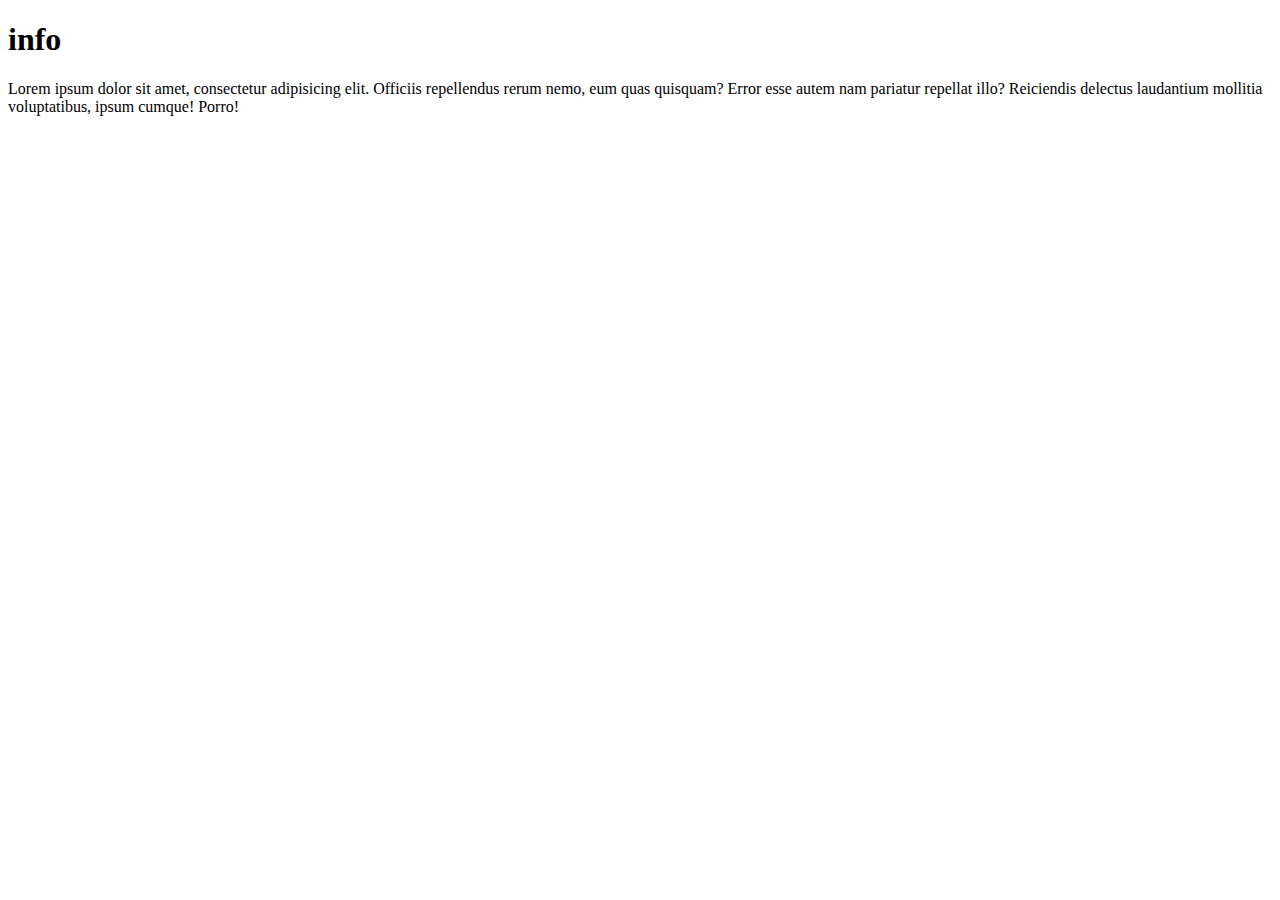
<file: day-1/classwork/index.html>
<!DOCTYPE html>
<html lang="en">
<head>
    <meta charset="UTF-8">
    <meta name="viewport" content="width=device-width, initial-scale=1.0">
    <title>Document</title>
</head>
<body>
    <h1>info</h1>
   <p>Lorem ipsum dolor sit amet, consectetur adipisicing elit. Officiis repellendus rerum nemo, eum quas quisquam? Error esse autem nam pariatur repellat illo? Reiciendis delectus laudantium mollitia voluptatibus, ipsum cumque! Porro!</p> 
<LI><li></li>
<li></li>
<li></li>
<li></li>
<li></li></LI>
</body>
</html>
</file>
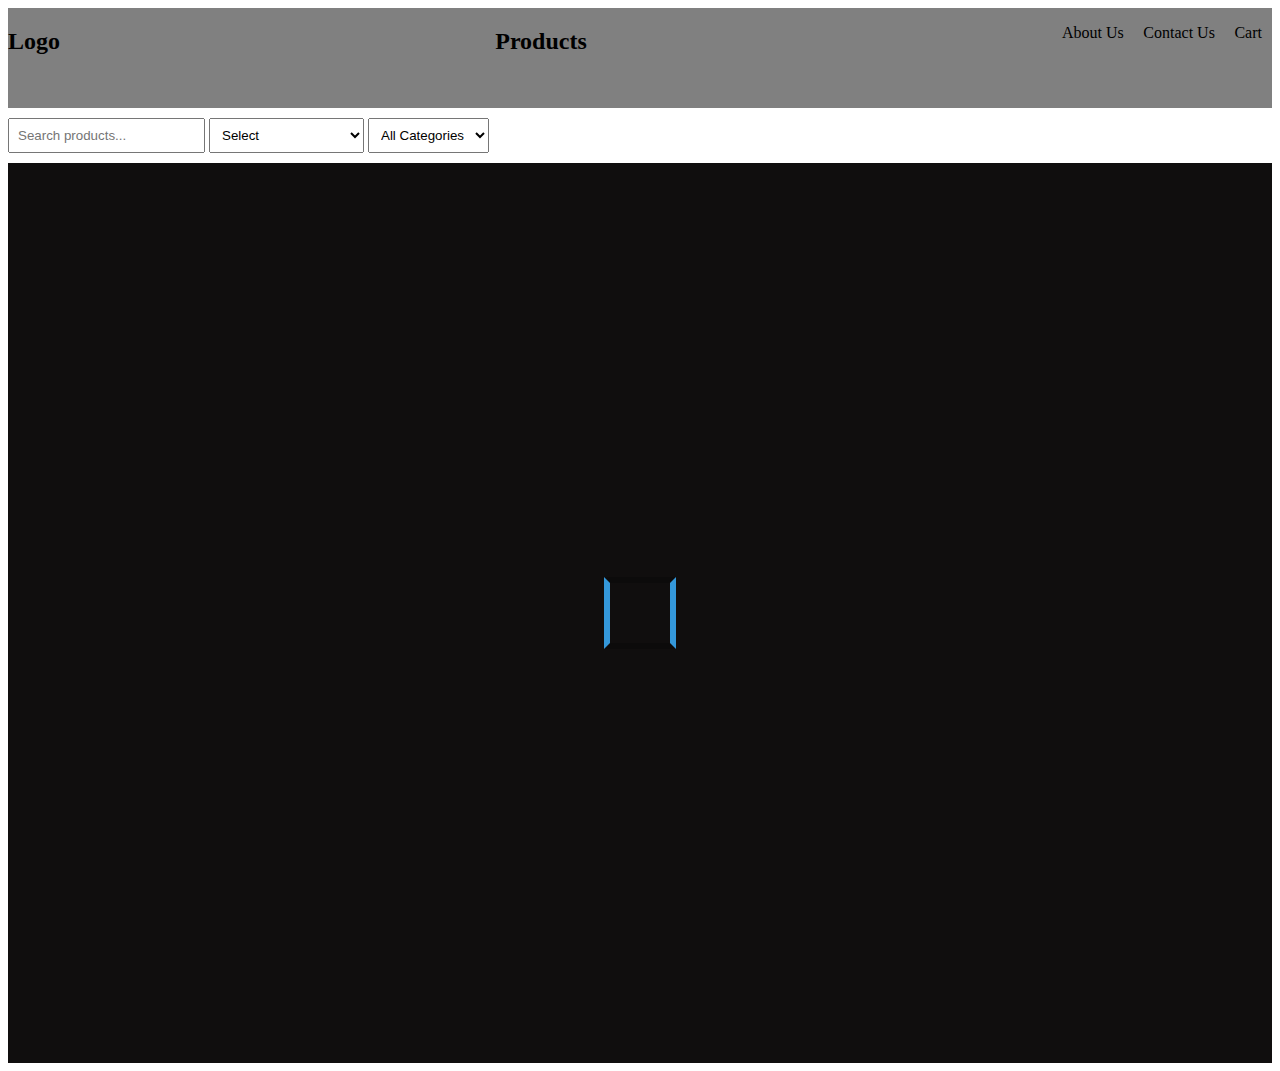
<file: day-10/classwork/index.html>
<!DOCTYPE html>
<html lang="en">
<head>
    <meta charset="UTF-8">
    <meta name="viewport" content="width=device-width, initial-scale=1.0">
    <title>Products</title>
    <link rel="stylesheet" href="index.css">
</head>
<body>
    <div id="navbar">
        <h2>Logo</h2>
        <h2>Products</h2>
        <nav>
            <ul>
                <li>About Us</li>
                <li>Contact Us</li>
                <li onclick="cartPage()">Cart</li>
            </ul>
        </nav>
    </div>

    <div id="sorting">
        <input type="search" id="search" placeholder="Search products...">

        <select id="sort">
            <option value="select">Select</option>
            <option value="priceLowHigh">Price: Low to High</option>
            <option value="priceHighLow">Price: High to Low</option>
            <option value="ratingHighLow">Rating: High to Low</option>
            <option value="ratingLowHigh">Rating: Low to High</option>

        </select>

        <select id="filter">
            <option value="all">All Categories</option>
            <option value="Fashion">Fashion</option>
            <option value="Wearable">Wearable</option>
            <option value="Electronics">Electronics</option>
            <option value="Accessories">Accessories</option>
        </select>
    </div>

    <div class="loader-container">
        <div class="loader"></div>
    </div>

    <div id="products">

    </div>
    <script src="index.js"></script>
</body>
</html>
</file>
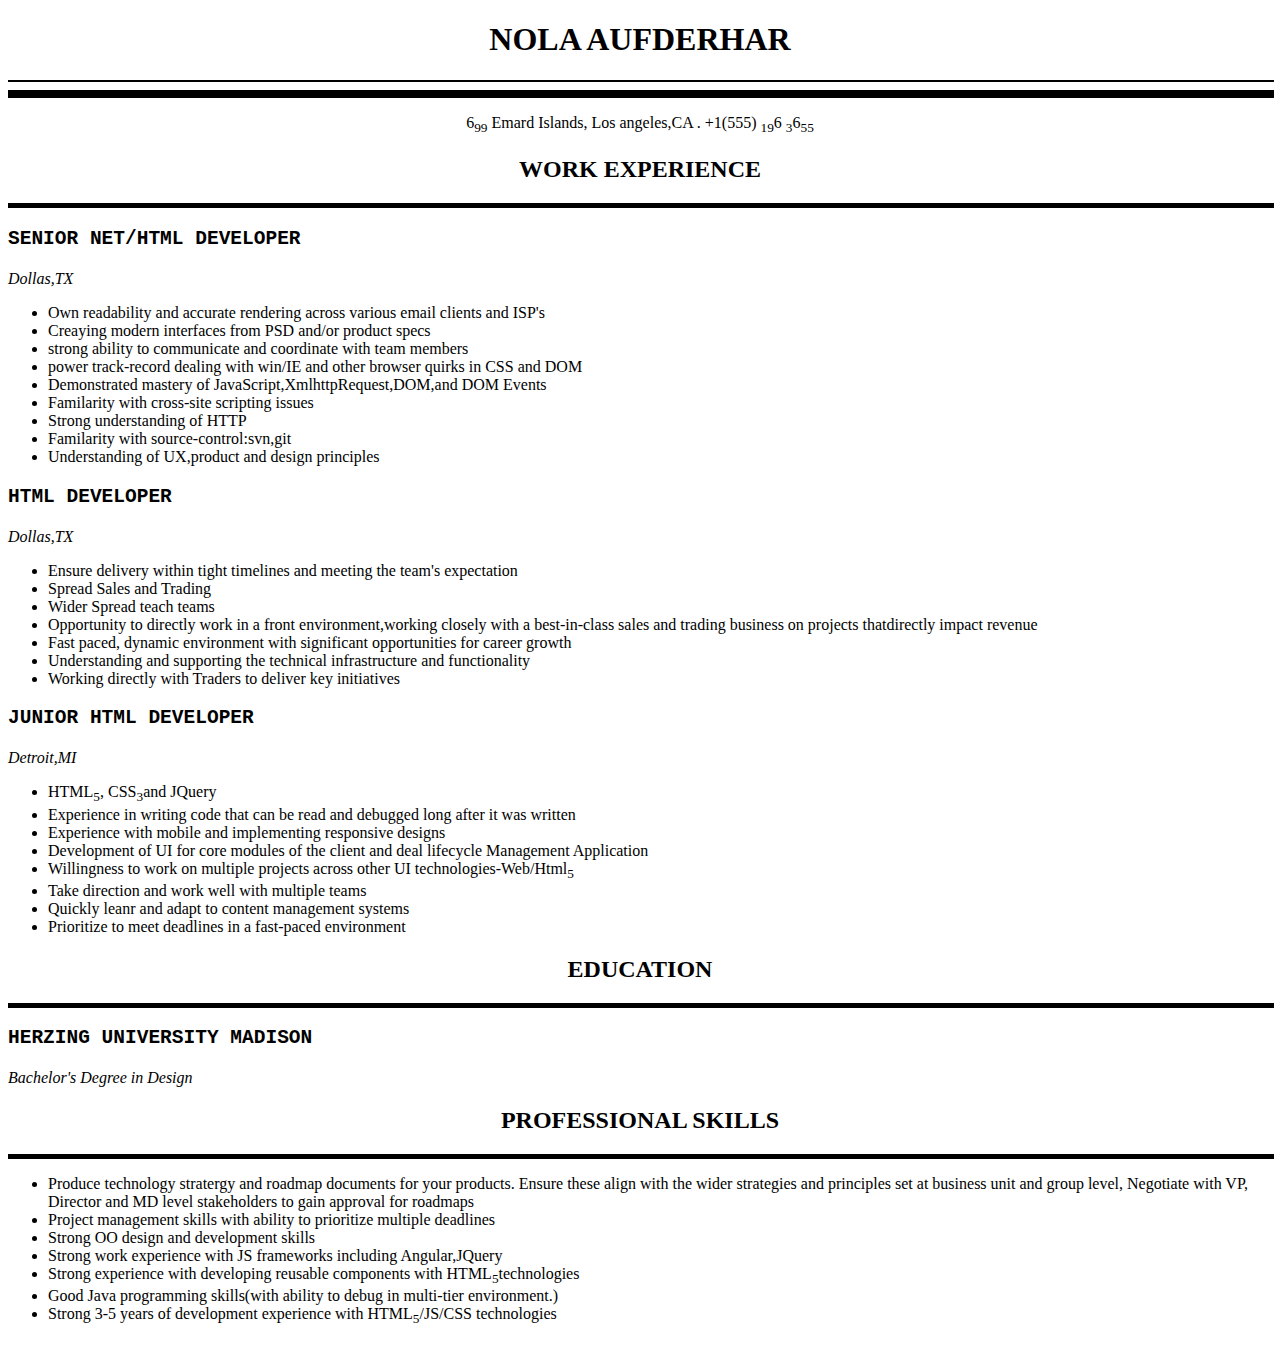
<file: day-2/assignment/index.html>
<!DOCTYPE html>
<html lang="en">
<head>
    <meta charset="UTF-8">
    <meta name="viewport" content="width=<device-width>, initial-scale=1.0">
    <title>Document</title>
</head>
<body>
   <center><h1>NOLA AUFDERHAR</h1></center>
   <hr width="100%" color="black" size="2"><hr width="100%" color="black" size="8">
   <center><p>6<sub>99</sub> Emard Islands, Los angeles,CA . +1(555) <sub>19</sub>6 <sub>3</sub>6<sub>55</sub></p></center>
   <center><h2>WORK EXPERIENCE</h2></center>
   <hr width="100%" color="black" size="5">
  <h2><pre><b>SENIOR NET/HTML DEVELOPER                                                                                                      06/2017-PRESENT</b></pre></h2>
<p><i>Dollas,TX</i></p>
<ul>
    <li>Own readability and accurate rendering across various email clients and ISP's</li>
    <li>Creaying modern interfaces from PSD and/or product specs</li>
    <li>strong ability to communicate and coordinate with team members</li>
    <li>power track-record dealing with win/IE and other browser quirks in CSS and DOM</li>
    <li>Demonstrated mastery of JavaScript,XmlhttpRequest,DOM,and DOM Events</li>
    <li>Familarity with cross-site scripting issues</li>
    <li>Strong understanding of HTTP</li>
    <li>Familarity with source-control:svn,git</li>
    <li>Understanding of UX,product and design principles</li>
</ul>
<h2><pre><b>HTML DEVELOPER                                                                                                                 01/2012-05/2017 </b></pre></h2>
<p><i>Dollas,TX</i></p>
<ul>
    <li>Ensure delivery within tight timelines and meeting the team's expectation</li>
    <li>Spread Sales and Trading</li>
    <li>Wider Spread teach teams</li>
    <li>Opportunity to directly work in a front environment,working closely with a best-in-class sales and trading business on projects thatdirectly impact revenue</li>
    <li>Fast paced, dynamic environment with significant opportunities for career growth</li>
    <li>Understanding and supporting the technical infrastructure and functionality </li>
    <li>Working directly with Traders to deliver key initiatives </li>
</ul>
<h2><pre><b>JUNIOR HTML DEVELOPER                                                                                                          10/2005-08/2011</b></pre></h2>
<p><i>Detroit,MI</i></p>
<ul>
    <li>HTML<sub>5</sub>, CSS<sub>3</sub>and JQuery</li>
    <li>Experience in writing code that can be read and debugged long after it was written</li>
    <li>Experience with mobile and implementing responsive designs</li>
    <li>Development of UI for core modules of the client and deal lifecycle Management Application </li>
    <li>Willingness to work on multiple projects across other UI technologies-Web/Html<sub>5</sub></li>
    <li>Take direction and work well with multiple teams</li>
    <li>Quickly leanr and adapt to content management systems</li>
    <li>Prioritize to meet deadlines in a fast-paced environment</li>
</ul>
<center><h2>EDUCATION</h2></center>
<hr width="100%" color="black" size="5">
<h2><pre><b>HERZING UNIVERSITY MADISON                                                                                                         2000-2004</b></pre></h2>
<p><i>Bachelor's Degree in Design</i></p>
<center><h2>PROFESSIONAL SKILLS</h2></center>
<hr width="100%" color="black" size="5">
<ul>
    <li>Produce technology stratergy and roadmap documents for your products. Ensure these align with the wider strategies and principles set at business unit and group level, Negotiate with VP, Director and MD level stakeholders to gain approval for roadmaps</li>
    <li>Project management skills with ability to prioritize multiple deadlines</li>
    <li>Strong OO design and development skills</li>
    <li>Strong work experience with JS frameworks including Angular,JQuery</li>
    <li>Strong experience with developing reusable components with HTML<sub>5</sub>technologies</li>
    <li>Good Java programming skills(with ability to debug in multi-tier environment.)</li>
    <li>Strong 3-5 years of development experience with HTML<sub>5</sub>/JS/CSS technologies</li>
</ul>
</body>
</html>
</file>
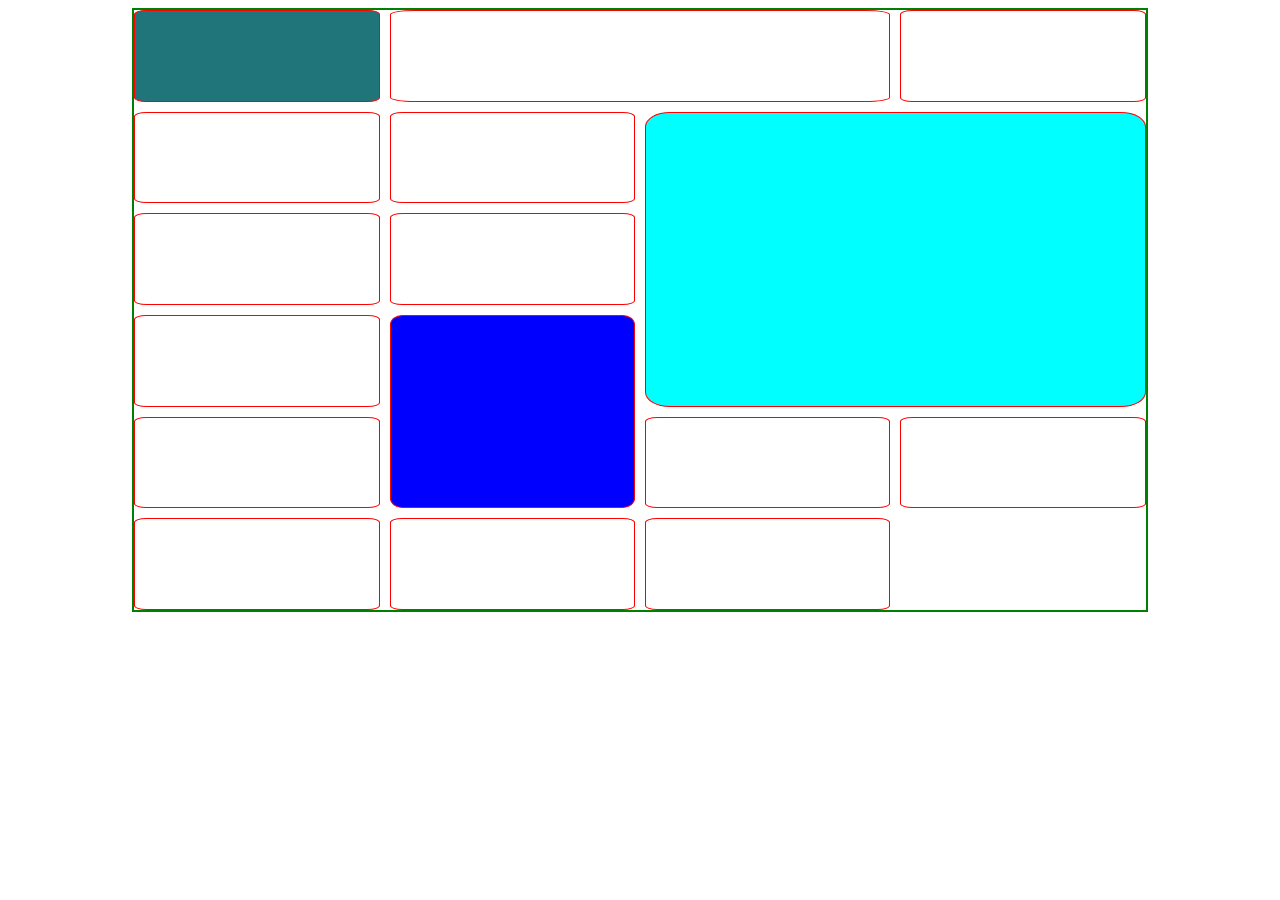
<file: day-5/classwork/index.html>
<!DOCTYPE html>
<html lang="en">
<head>
    <meta charset="UTF-8">
    <meta name="viewport" content="width=device-width, initial-scale=1.0">
    <title>Document</title>
    <link rel="stylesheet" href="style.css">
  
        
</head>
<body>
    <div id="parent">
        <div class="box"></div>
        <div class="box"></div>
        <div class="box"></div>
        <div class="box"></div>
        <div class="box"></div>
        <div class="box"></div>
        <div class="box"></div>
        <div class="box"></div>
        <div class="box"></div>
        <div class="box"></div>
        <div class="box"></div>
        <div class="box"></div>
        <div class="box"></div>
        <div class="box"></div>
        <div class="box"></div>
        <div class="box"></div>

    </div>
</body>
</html>
</file>
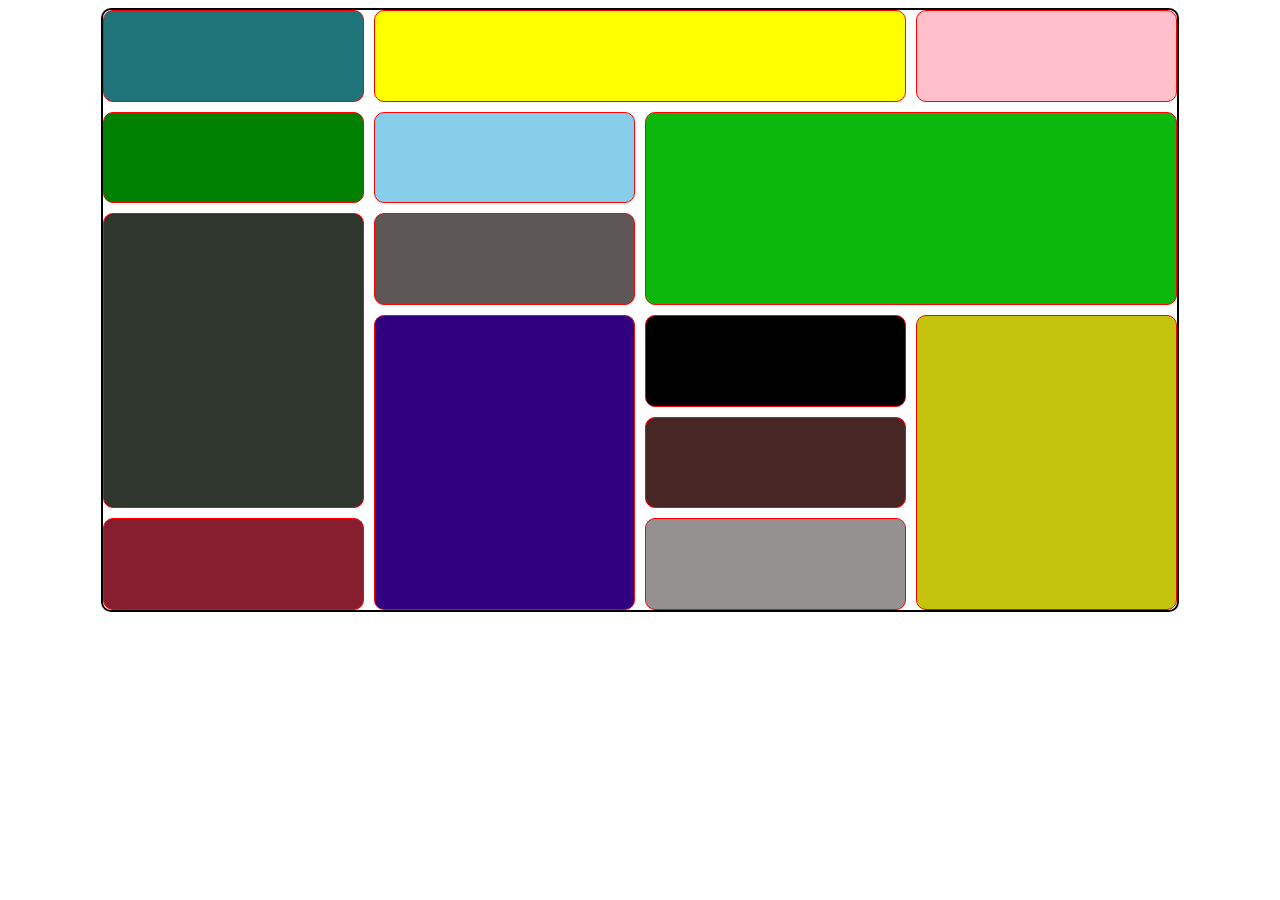
<file: day-5/practice/index.html>
<!DOCTYPE html>
<html lang="en">
<head>
    <meta charset="UTF-8">
    <meta name="viewport" content="width=device-width, initial-scale=1.0">
    <title>Document</title>
    <link rel="stylesheet" href="style.css">
</head>
<body>
 <div id="parent">
    <div class="box"></div>
    <div class="box"></div>
    <div class="box"></div>
    <div class="box"></div>
    <div class="box"></div>
    <div class="box"></div>
    <div class="box"></div>
    <div class="box"></div>
    <div class="box"></div>
    <div class="box"></div>
    <div class="box"></div>
    <div class="box"></div>
    <div class="box"></div>
    <div class="box"></div>
 </div>   
</body>
</html>
</file>
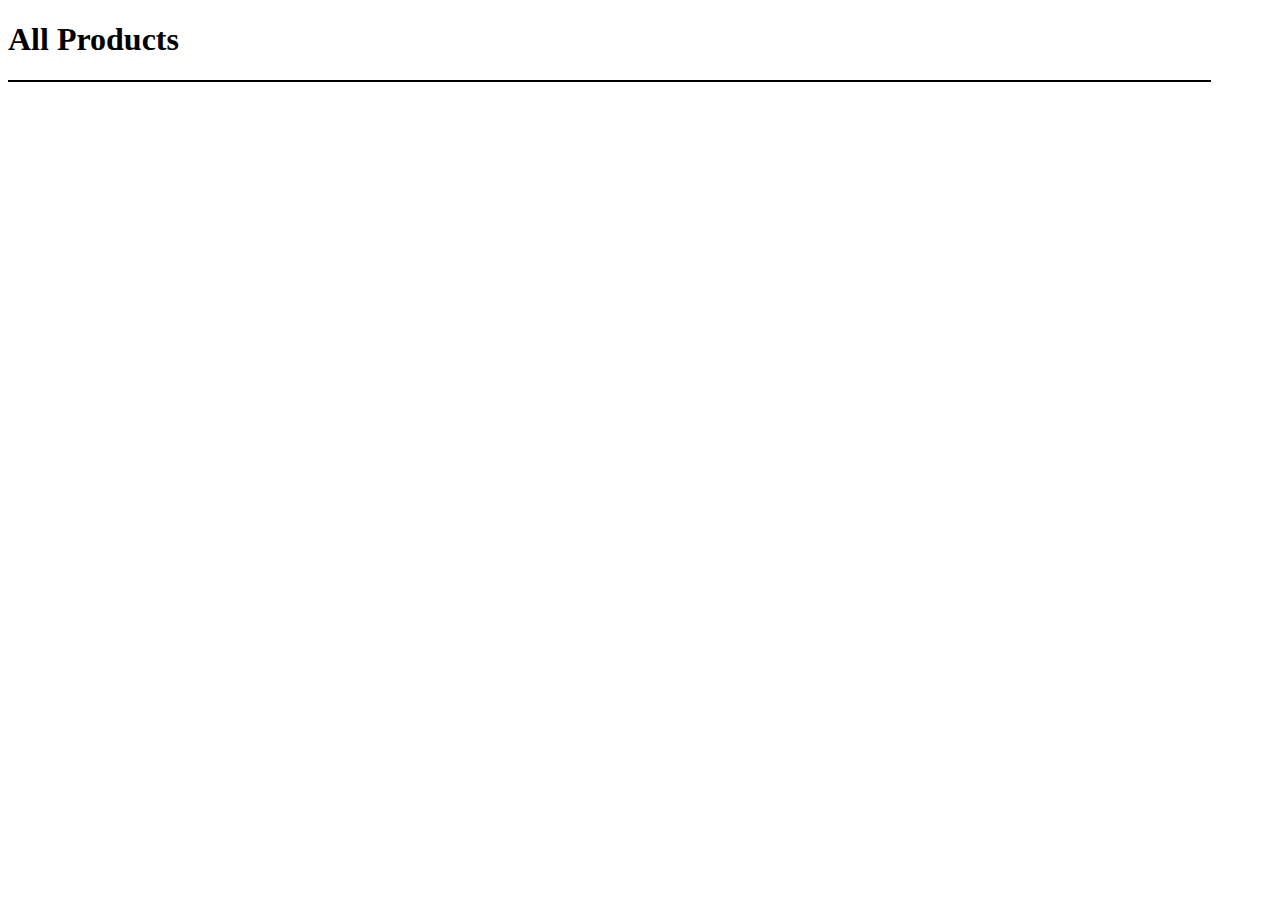
<file: day-9/classwork/index.html>
<!DOCTYPE html>
<html lang="en">
<head>
    <meta charset="UTF-8">
    <meta name="viewport" content="width=device-width, initial-scale=1.0">
    <title>Document</title>
    <link rel="stylesheet" href="./index.css">
</head>
<body>
    <h1>All Products</h1>
    <div id="parent">

    </div>
</body>
<script src="./index.js"></script>
</html>
</file>
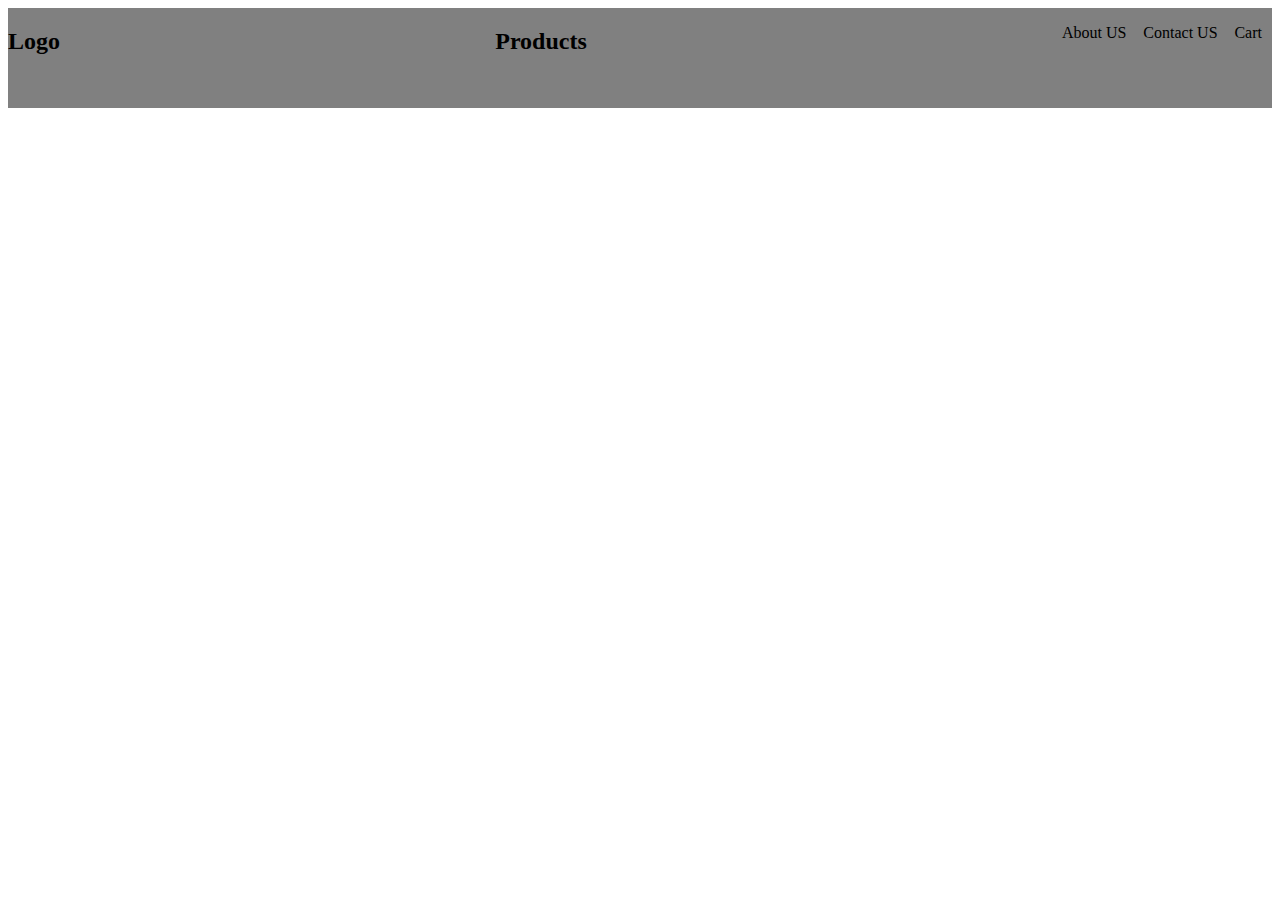
<file: day-10/classwork/cart.html>
<!DOCTYPE html>
<html lang="en">

<head>
    <meta charset="UTF-8">
    <meta name="viewport" content="width=device-width, initial-scale=1.0">
    <title>Cart</title>
    <link rel="stylesheet" href="index.css">
</head>

<body>
    <div id="navbar">
        <h2>Logo</h2>
        <h2>Products</h2>
        <nav>
            <ul>
                <li>About US</li>
                <li>Contact US</li>
                <li onclick="cartPage()">Cart</li>
            </ul>
        </nav>
    </div>

    <div id="products">
        
    </div>

</body>

</html>

<script src="cart.js"></script>
</file>
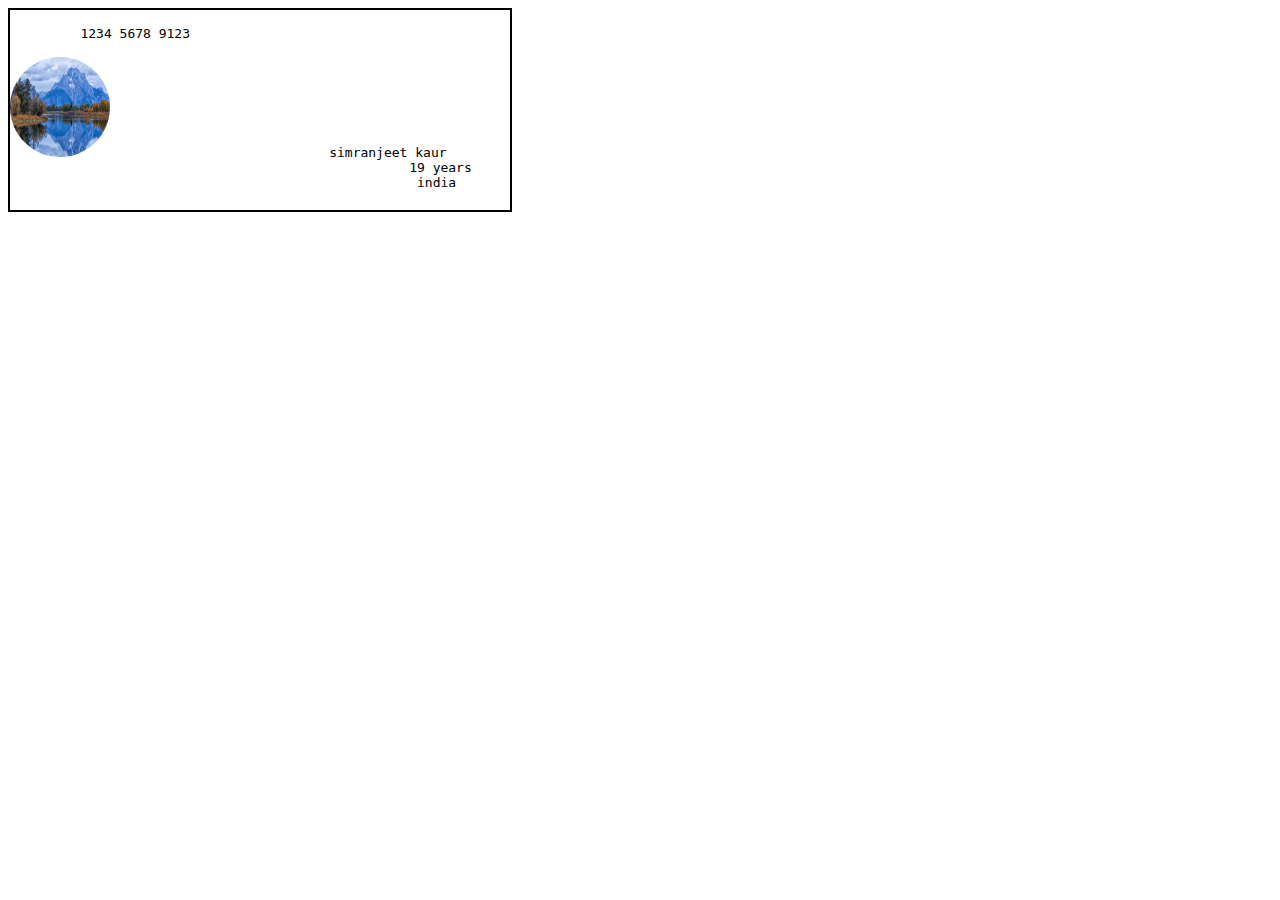
<file: day-3/assignment/ass2.html>
<!DOCTYPE html>
<html lang="en">
<head>
    <meta charset="UTF-8">
    <meta name="viewport" content="width=device-width, initial-scale=1.0">
    <title>Document</title>
   
    
</head>
<body>
  <div style="border: 2px solid black;height:200px ;width:500px"> 
 <p><pre>         1234 5678 9123</pre></p>
 <pre><img src="pic.jpg" alt="picture"  style="width: 100px; height: 100px;margin: right:10px; border-radius: 50%;"  >                            simranjeet kaur
                                                   19 years
                                                    india</pre>
 
 </div>
 
</body>
</html>
</file>
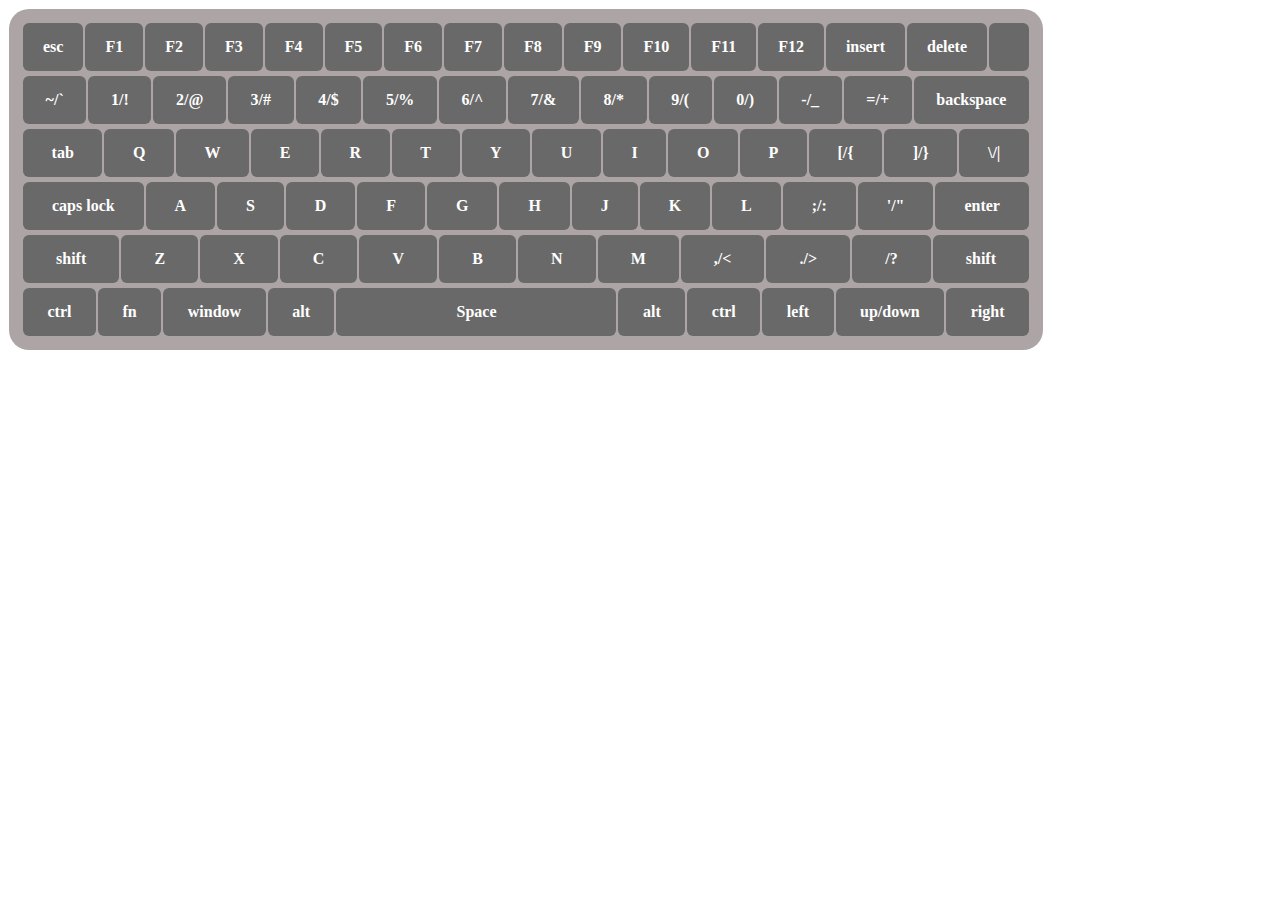
<file: day-4/assignment/keyboard.html>
<!DOCTYPE html>
<html lang="en">
<head>
  <meta charset="UTF-8">
  <meta name="viewport" content="width=device-width, initial-scale=1.0">
  <title>Document</title>
  <link rel="stylesheet" href="style.css">
</head>
<body>
  
<div class="keyboard">
  <div class="row">
<div class="key">esc</div>
<div class="key">F1</div>
<div class="key">F2</div>
<div class="key">F3</div>
<div class="key">F4</div>
<div class="key">F5</div>
<div class="key">F6</div>
<div class="key">F7</div>
<div class="key">F8</div>
<div class="key">F9</div>
<div class="key">F10</div>
<div class="key">F11</div>
<div class="key">F12</div>
<div class="key">insert</div>
<div class="key">delete</div>
<div class="key"> </div>
  </div>

<div class="row">
     <div class="key">~/`</div>
    <div class="key">1/!</div>
    <div class="key">2/@</div>
    <div class="key">3/#</div>
    <div class="key">4/$</div>
    <div class="key">5/%</div>
    <div class="key">6/^</div>
    <div class="key">7/&</div>
    <div class="key">8/*</div>
    <div class="key">9/(</div>
    <div class="key">0/)</div>
    <div class="key">-/_</div>
    <div class="key">=/+</div>
    <div class="key">backspace</div>
</div>

<div class="row">
    <div class="key">tab</div>
    <div class="key">Q</div>
    <div class="key">W</div>
    <div class="key">E</div>
    <div class="key">R</div>
    <div class="key">T</div>
    <div class="key">Y</div>
    <div class="key">U</div>
    <div class="key">I</div>
    <div class="key">O</div>
    <div class="key">P</div>
    <div class="key">[/{</div>
    <div class="key">]/}</div>
    <div class="key">\/|</div>
  </div>

  <div class="row">
    <div class="key">caps lock</div>
    <div class="key">A</div>
    <div class="key">S</div>
    <div class="key">D</div>
    <div class="key">F</div>
    <div class="key">G</div>
    <div class="key">H</div>
    <div class="key">J</div>
    <div class="key">K</div>
    <div class="key">L</div>
    <div class="key">;/:</div>
    <div class="key">'/"</div>
    <div class="key">enter</div>
  </div>

  <div class="row">
    <div class="key">shift</div>
    <div class="key">Z</div>
    <div class="key">X</div>
    <div class="key">C</div>
    <div class="key">V</div>
    <div class="key">B</div>
    <div class="key">N</div>
    <div class="key">M</div>
    <div class="key">,/<</div>
    <div class="key">./></div>
    <div class="key">/?</div>
    <div class="key">shift</div>
  </div>

  <div class="row">
    <div class="key">ctrl</div>
    <div class="key">fn</div>
    <div class="key">window</div>
    <div class="key">alt</div>

    <div class="key space">Space</div>

  <div class="key">alt</div>
    <div class="key">ctrl</div>
    <div class="key">left</div>
    <div class="key">up/down</div>
    <div class="key">right</div>
</div>
</div>
</body>
</html>
</file>
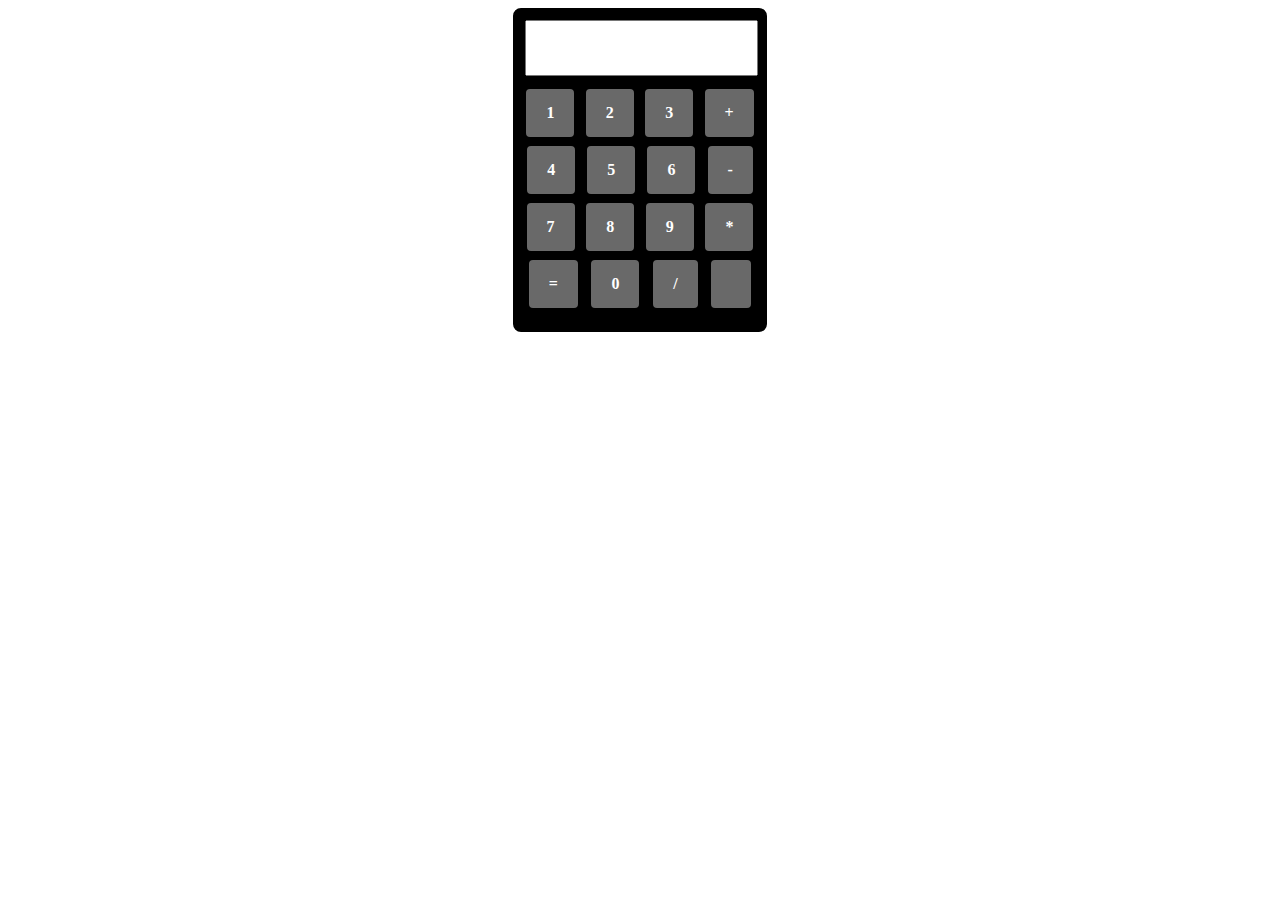
<file: day-6/practice/inex.html>
<!DOCTYPE html>
<html lang="en">
<head>
    <meta charset="UTF-8">
    <meta name="viewport" content="width=device-width, initial-scale=1.0">
    <title>Document</title>
    <link rel="stylesheet" href="style.css">
</head>
<body>
    <div class="calculator">
       <input type="number" >
        <div class="row">
            <div class="row1">1</div>
            <div class="row1">2</div>
            <div class="row1">3</div>
            <div class="row1">+</div>
        </div>    
       <div class="row">
            <div class="row1">4</div>
            <div class="row1">5</div>
            <div class="row1">6</div>
            <div class="row1">-</div>
        </div>    
        <div class="row">
            <div class="row1">7</div>
            <div class="row1">8</div>
            <div class="row1">9</div>
            <div class="row1">*</div>
        </div>  
         <div class="row">
            <div class="row1">=</div>
            <div class="row1">0</div>
            <div class="row1">/</div>
            <div class="row1"></div>
        </div>  
    </div>
    
</body>
</html>
</file>
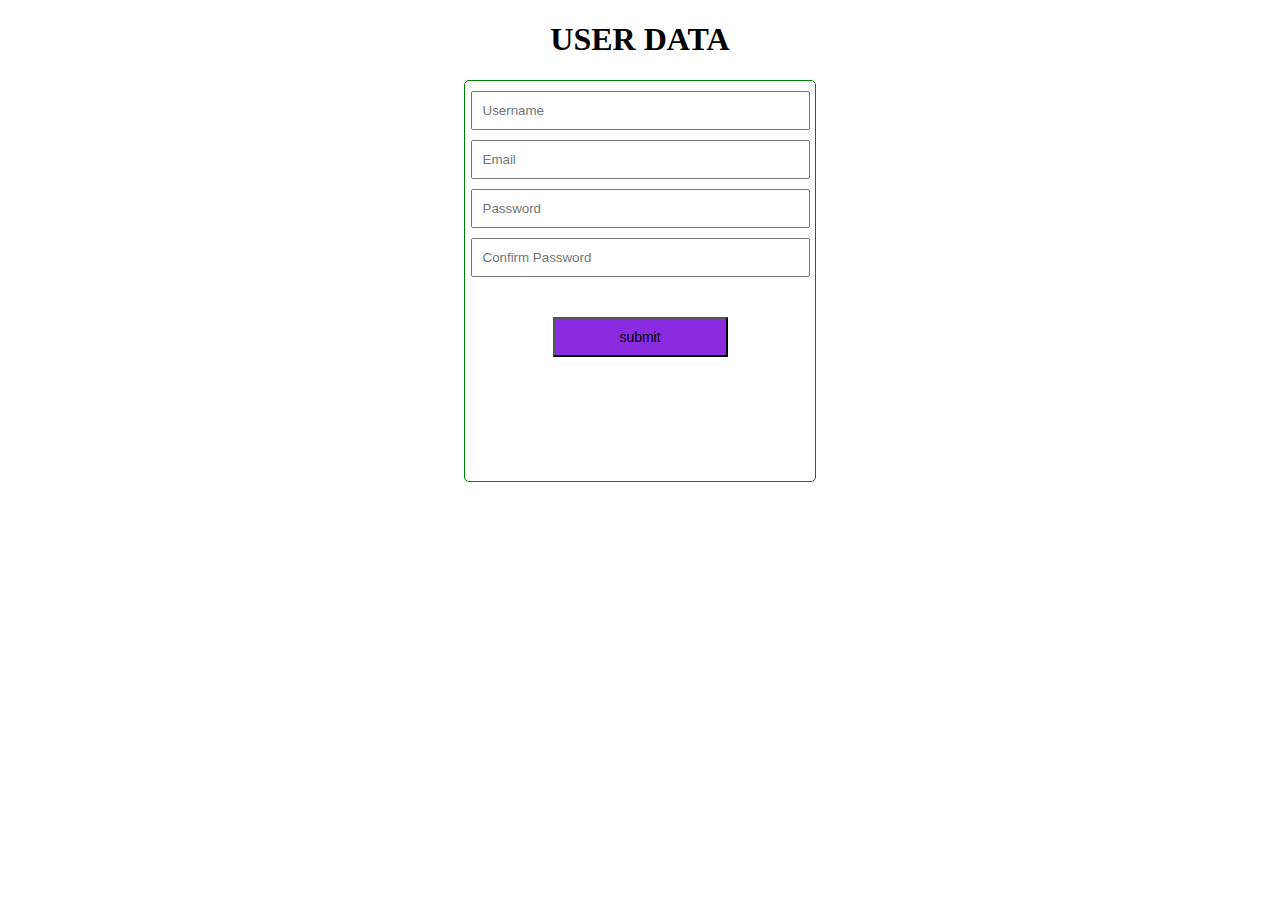
<file: day-8/classwork/form.html>
<!DOCTYPE html>
 <html lang="en">
 <head>
    <meta charset="UTF-8">
    <meta name="viewport" content="width=device-width, initial-scale=1.0">
    <title>Document</title>
    <link rel="stylesheet" href="form.css">
 </head>
 <body>
    <h1> USER DATA</h1>
    <div id="parent">
     <form action="" id="form">
            <input type="text" id="username" placeholder="Username">
            <input type="email" id="email" placeholder="Email">
            <input type="password" id="password" placeholder="Password">
            <input type="password" id="confirmPassword" placeholder="Confirm Password">
            <button id="btn" type="submit">submit</button>
        </form>
    </div>
    <div id="userdata">
        
    </div>

 </body>
 <script src="./form.js"></script>
 </html>
</file>
<file: day-10/classwork/index.css>
#navbar{
    height: 100px;
    background-color: gray;
    display: flex;
    justify-content: space-between;
}

#navbar>nav>ul{
    list-style: none;
    display: flex;
    justify-content: space-between;
    width: 200px;
    margin-right: 10px;
}

#navbar>nav>ul:hover{
    cursor: pointer;
}

.product-box{
    border: 1px solid gray;
    text-align: center;
    padding: 20px;
}

.product-box>img{
    height: 200px;
    width: 100%;
    object-fit: contain;
    transition: transform 0.2s ease-in-out;
    /* border-radius: 100%; */
}

.product-box>img:hover{
    animation: rotate 2s linear infinite; 
    cursor: pointer;
}

@keyframes rotate {
    from {
      transform: rotate(0deg);
    }
    to {
      transform: rotate(360deg);
    }
  }

.product-box>button{
    width: 50%;
    padding: 10px;
    border: none;
    background-color: rgb(165, 185, 185);
    color: black;
    transition: transform  0.3s ease-in;
}

.product-box>button:hover{
    cursor: pointer;
    background-color: aquamarine;
    transform: scale(1.1);
}

#products{
    display: grid;
    grid-template-columns: repeat(4, 1fr);
    gap: 30px;

}

input, select{
    padding: 8px;
    margin-bottom: 10px;
    margin-top: 10px;
}

/* Loader */
.loader-container {
    display: flex;
    justify-content: center;
    align-items: center;
    height: 100vh;
    background-color: #100e0e;
}
/* Loader Animation */
.loader {
    width: 60px;
    height: 60px;
    border: 6px solid rgba(0, 0, 0, 0.2);
    border-right: 6px solid #3498db;
    border-left: 6px solid #3498db;
    /* border-radius: 50%; */
    animation: spin 1s linear infinite, glow 0.5s alternate-reverse infinite  ;
}
/* Keyframes for rotation */
@keyframes spin {
    0% { transform: rotate(0deg); }
    100% { transform: rotate(360deg); }
}

@keyframes glow {
    0% { box-shadow: 1px 0 5px rgba(52, 152, 219, 0.5); }
    100% { box-shadow: 0 0 30px rgba(52, 152, 219, 1); }
}

@keyframes pulse {
    0%, 100% { transform: scale(1); }
    50% { transform: scale(1.1); }
}

@keyframes bounce {
    0%, 100% { transform: translateY(0); }
    50% { transform: translateY(-30px); }
}
</file>
<file: day-5/classwork/style.css>
#parent{
    width: 80%;
    height: 600px;
    border: 2px solid green;
    display: grid;
    grid-template-columns: repeat(4, 1fr);
    gap: 10px;
    margin: auto;
   
}
#parent>div:nth-child(1){
    background-color: rgb(32, 117, 122);
}
#parent>div:nth-last-child(8){
    background-color: aqua;
    grid-area:  2/3/5/5;
}
#parent>div:nth-last-child(6){
    background-color: blue;
    grid-area: 4/2/6/3;
}

#parent>div:nth-child(2){
    grid-area: 1/2/2/4;
}

.box{
    /* width: 200px;
    height: 150px; */
    border: 1px solid red;
    border-radius: 5%;
}
</file>
<file: day-5/practice/style.css>
#parent{
    width:85%;
    height: 600px;
    border: 2px solid black;
    display: grid;
    grid-template-columns:repeat(4, 1fr);
    gap: 10px;
    margin: auto;
    border-radius: 10px;

}
#parent>div:nth-child(1){
    background-color:  rgb(32, 117, 122);
    
}
#parent>div:nth-child(2){
    background-color: yellow;
    grid-area: 1/2/2/4;
}
#parent>div:nth-child(3){
    background-color: pink;
}
#parent>div:nth-child(4){
    background-color: green;
}
#parent>div:nth-child(5){
    background-color: skyblue;
}
#parent>div:nth-child(6){
    background-color: rgb(11, 184, 11);
    grid-area: 2/3/4/5;
}
#parent>div:nth-child(7){
    background-color:rgb(46, 54, 46);
    grid-area: 3/1/6/2;
}
#parent>div:nth-child(8){
    background-color:rgb(93, 87, 87);
}
#parent>div:nth-child(9){
    background-color: rgb(49, 0, 128);
    grid-area: 4/2/7/3;
}
#parent>div:nth-child(10){
    background-color: black;
}
#parent>div:nth-child(11){
    background-color: rgb(196, 196, 15);
    grid-area: 4/4/7/5;
}

#parent>div:nth-child(12){
   background-color: rgb(71, 38, 38) ;
}
#parent>div:nth-child(13){
    background-color: rgb(134, 30, 48);
}
#parent>div:nth-child(14){
    background-color: rgb(149, 145, 145);
}
.box{
    border: 1px solid red;
    border-radius:10px
}
</file>
<file: day-9/classwork/index.css>
#parent{
    width: 95%;
    display:grid;
    grid-template-columns: repeat(3, 1fr);
    gap: 20px;
    border: 1px solid black;
   
}
</file>
<file: day-4/assignment/style.css>
.keyboard {
 display: inline-block;
      padding: 10px;
      margin: 1px;
      background: rgb(173, 165, 165);
      border-radius: 20px;
       justify-content: space-evenly;

}

.row {
  display: flex;
      justify-content: space-evenly;
      margin: 3px ;

}

.key {
  background-color: dimgrey;
      border-radius: 6px;
      padding: 15px 20px;
      margin: 1px;
      font-size: 16px;
      font-weight: bold;
      color: white;
      justify-content: space-evenly;
      text-align: center;
      flex-grow: 1;

}

.key:hover {
  background-color: #ddd;
}

.space{
min-width: 240px;

}
</file>
<file: day-6/practice/style.css>
.calculator{
    margin: auto;
    gap: 10px;
    border-radius: 8px;
    height: 320px;
    width: 250px;
    border: 2px solid black;
    background-color:black;
    
}
input{
     width: 90%;
      height: 50px;
    display: flex;
    justify-content: center;
    align-items: center;
    text-align: center;
    margin:10px
    
}
.row{
     display: flex;
      justify-content: space-evenly;
      margin: 3px ;

}
.row1{
    border: 2px solid black;
    display: flex;
    justify-content: space-evenly;
    align-items: center;
    background-color: dimgrey;
   border-radius: 6px;
      padding: 15px 20px;
      margin: 1px;
      font-size: 16px;
      font-weight: bold;
      color: white;

}
.calculator>div:nth-child(15){
 grid-area:4/3/5/5;
}
</file>
<file: day-8/classwork/form.css>
#parent{
    width: 350px;
    height:400px;
    border:1px solid green;
    border-radius: 5px;
    margin: auto;
    text-align: center;
}
h1{
    text-align: center;
}
input{
    padding: 10px;
    width: 90%;
    margin-top: 10px;
}
#btn{
    margin-top: 40px;
    width: 50%;
padding: 10px;
cursor: pointer;
background-color: blueviolet;
font-size: 14px;
}
#input:focus{
    background-color: azure;

}
#btn:hover{
    font-size: 16px;
    font-weight: 600;
}
</file>
